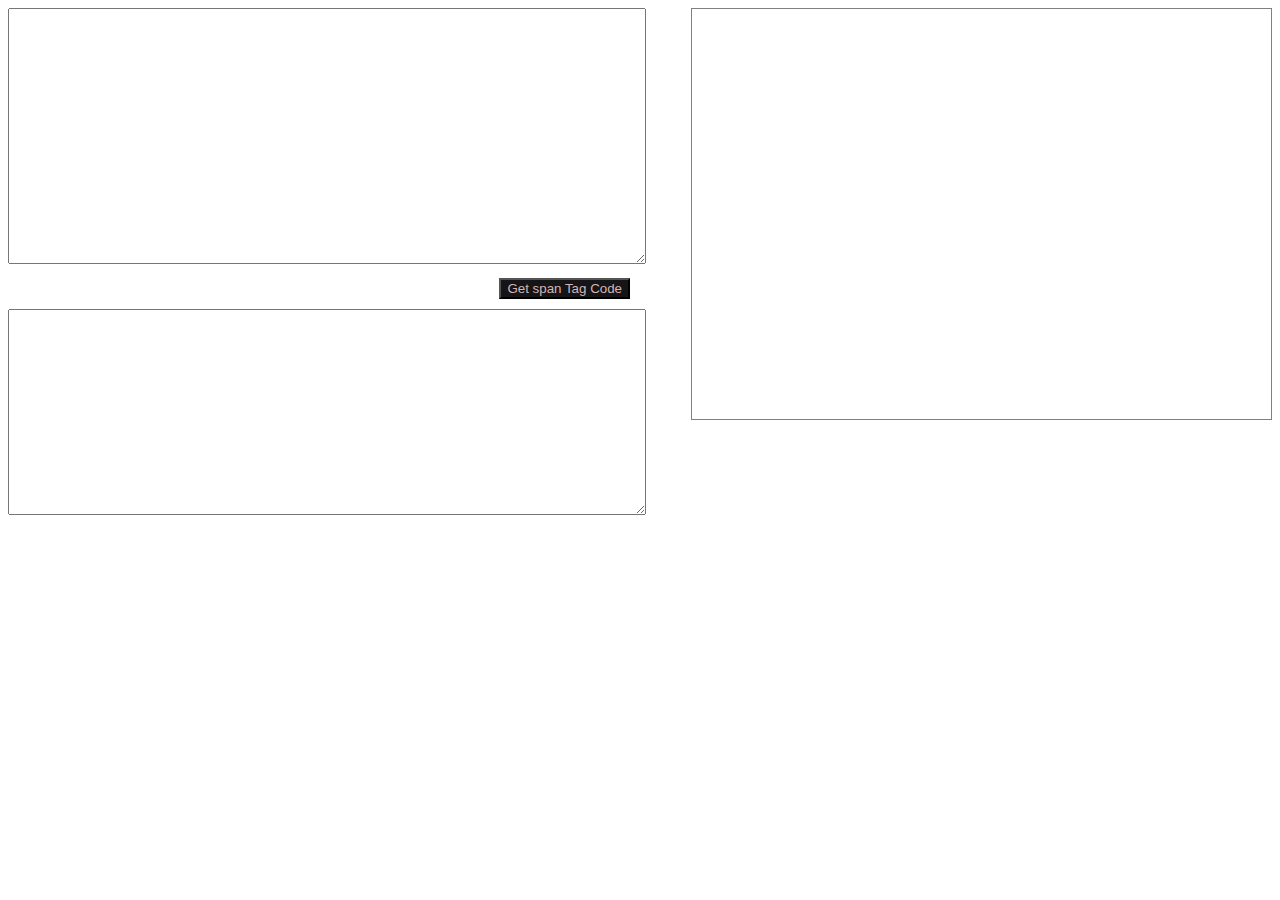
<file: GenerateSpanTagCode.html>
<!DOCTYPE html>
<html>
	<head>
		<meta charset="utf-8" />
		<meta name="viewport" content="width=device-width" />
		<title>cseatoz</title>
		<link rel="stylesheet" href="Css\Code.css" />
		<script src="Js\BL\ColoredCodeV2.js"></script>
		<script>
			var myFunction = () => {
				var spanedcode = ColoredCode(document.getElementById('code').value);
				//     document.getElementById("result2").value=spanedcode.children;
				//     document.getElementById("view").appendChild(spanedcode);
				document.getElementById('result2').value = spanedcode;
				document.getElementById('view').innerHTML = spanedcode;
			};
		</script>
	</head>
	<body>
		<div style="min-width: 50%; float: left">
			<div>
				<textarea id="code" style="width: 100%; height: 250px; position: relative"></textarea>
			</div>
			<button onclick="myFunction()" style="float: right; margin: 10px; background-color: rgb(21, 20, 22);color: rgb(214, 180, 180)">Get span Tag Code</button>
			<div id="result"></div>
			<textarea id="result2" style="width: 100%; height: 200px"></textarea>
		</div>
		<div style="min-width: 45%; margin-left:10px; float: right; border: 1px solid gray;min-height: 400px; padding: 5px;">
			<div id="view"></div>
		</div>
	</body>
</html>
</file>
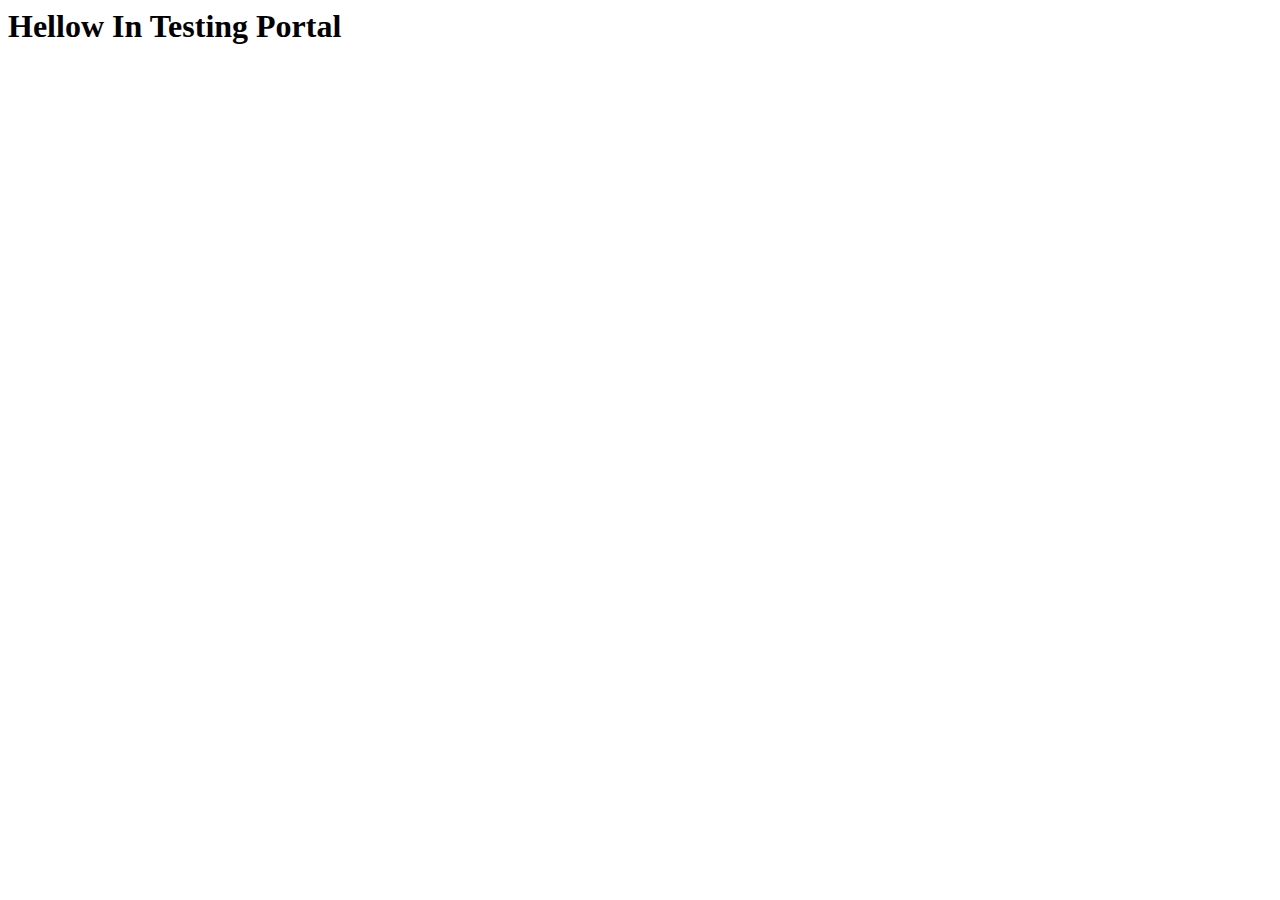
<file: Testing.html>
<html>
	<head>
		<title>Meta Tag adding Featue Testing</title>
		<meta content="meta tag adding feature added des- cseatoz" name="description" />
        <meta content="meta tag adding feature added title- cseatoz" property='og:title' />
		<script src="MetaData\MetaTagHandler.js"></script>
		<script src="Js\Common\319512026_Common.js"></script>
		<script>
			var _HomeCDNImagePath = 'https://cse-48.github.io/CDN/cseatoz/images';
		</script>
	</head>
	<body>
		<h1>Hellow In Testing Portal</h1>
		<script>
			let meta = new SocialTags();
			meta.addSocialTags();
		</script>
	</body>
</html>
</file>
